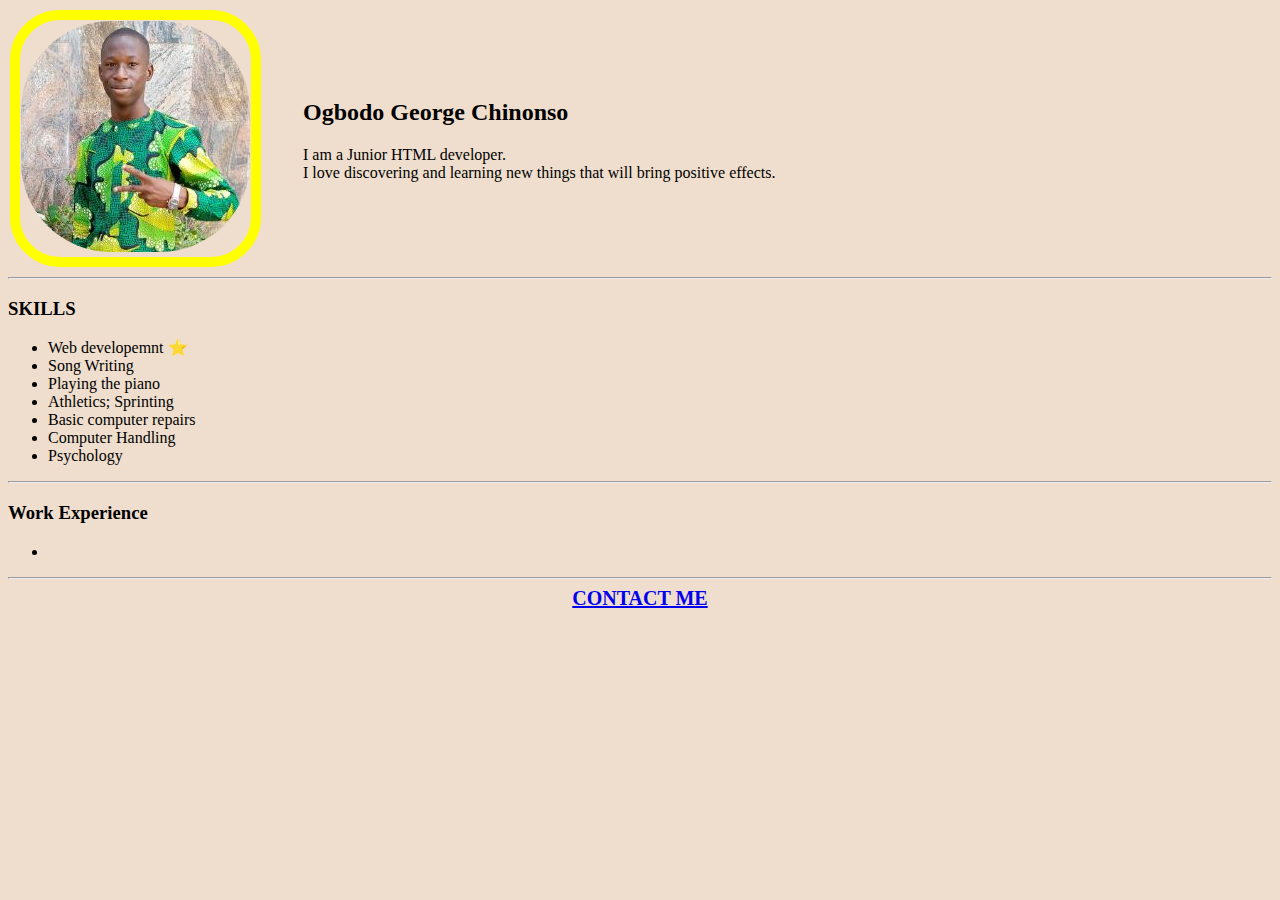
<file: index.html>
<!DOCTYPE html>
<html>
<head>
	<title> My Cv</title>
	<meta. charset="utf-8">
	<meta name="viewport" content="width=device-width, initial-scale=1.0">
	<meta name="Author" content="George Jentle">
	<link rel="stylesheet" type="text/css" href="Styling.css">
</head>
<body>
	<table>
		<tr>
			<td class="jj"><img src="Capture.JPG"></td>
			<td class="kk">
				<h2>Ogbodo George Chinonso</h2>
				<p>I am a Junior HTML developer.<br> I love discovering and learning new things that will bring positive effects.</p>
			</td>
		</tr>
	</table>
	<hr>
	<div class="ll">
	<h3>SKILLS</h3>
	<ul>
		<li>Web developemnt &#11088</li>
		<li>Song Writing</li>
		<li>Playing the piano</li>
		<li>Athletics; Sprinting</li>
		<li>Basic computer repairs</li>
		<li>Computer Handling</li>
		<li>Psychology</li>
	</ul>
	</div>
	<hr>
	<h3>Work Experience</h3>
	<ul>
		<li></li>
	</ul>
	<hr>
	<div class="aa">
		<a href="Contact.html"><strong>CONTACT ME</strong></a>
	</div>
</body>
</html>
</file>
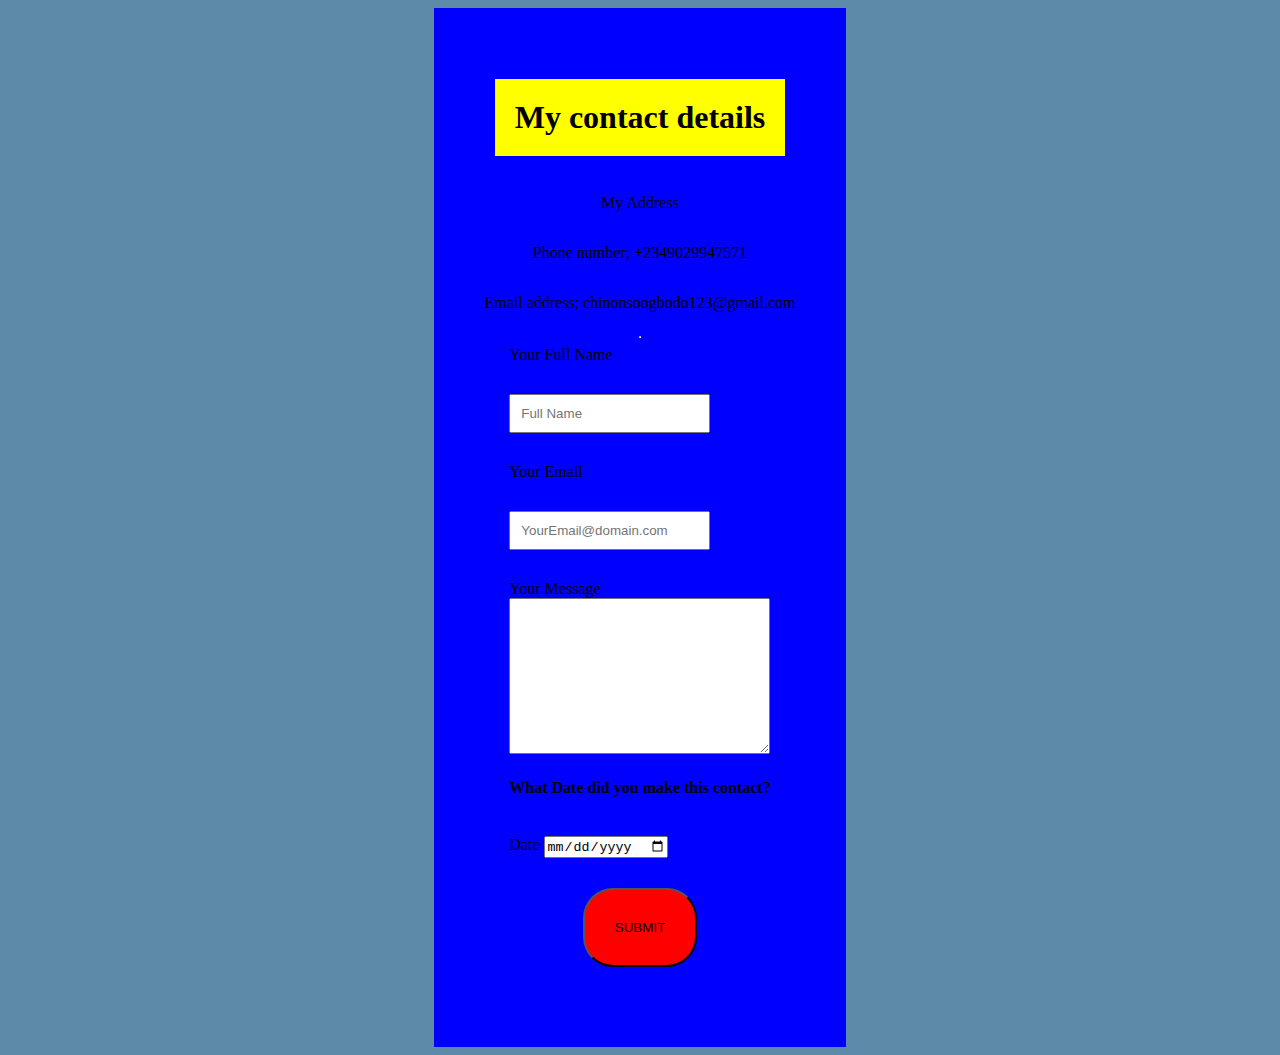
<file: Contact.html>
<!DOCTYPE html>
<html>
<head>
	<title>CONTACT ME</title>
	<meta. charset="utf-8">
	<meta name="viewport" content="width=device-width, initial-scale=1.0">
	<meta name="Author" content="George Jentle">
	<link rel="stylesheet" type="text/css" href="CONTACT.css">
</head>
<body>
	<div class="container">
	<h1>My contact details</h1>
	<p>My Address</p>
	<p> Phone number; +2349029947571</p>
	<p>Email address; chinonsoogbodo123@gmail.com</p>
	<hr>
	<form method="post" action="mailto:chinonsoogbodo123@gmail.com" enctype="text/plain">
		<label for="Name">Your Full Name</label><br>
		<input class="name" type="fname" name="name" placeholder="Full Name"><br>

		<label for="Email">Your Email</label><br>
		<input class="email" type="email" name="email" placeholder="YourEmail@domain.com"><br>

		<label for="Message">Your Message</label><br>
			<textarea name="text" rows="10" cols="30"></textarea><br>
		<div>
		<h4> What Date did you make this contact? </h4><br>
		</div>
		<label for="cb">Date</label>
		<input type="Date" id="cb" name="Date"><br>
		<div class="ee">
			<button type="submit" class="submitbtn">SUBMIT</button>	
		</div>
	</form>
	</div>
</body>
</html>
</file>
<file: Styling.css>
.jj{
	border: 10px solid yellow;
	border-radius: 50px;
}
img{
	border-radius: 90px;
}
.kk{
	padding-left: 40px;
	font-family: cursive;
}
body{
	background-color: #efdecd;
}
.ll{
	font-family: cursive;
}
.aa{
	text-align: center;
	font-family: cursive;
	font-size: 20px;
}
</file>
<file: CONTACT.css>
.submitbtn{
	display: flex;
	display: block;
	padding: 30px;
	background-color: red;
	border-radius: 30px;
	justify-content: center;
	align-items: center;
	cursor: pointer;
}
.email, .name, .submitbtn{
	margin-bottom: 30px;
	margin-top: 30px;
}
.email, .name{
	padding: 10px;
}
h1{
	text-align: center;
	display: block;
	background-color: yellow;
	padding: 20px;
}
body{
	display: flex;
	justify-content: center;
	align-items: center;
	flex-direction: column;
	background-color:  #5d8aa8;
	font-family: cursive;
}
.ee{
	display: flex;
	justify-content: center;
	align-items: center;
}
.submitbtn:hover{
	background-color: yellow;
	border-top-left-radius: 60px;
	border-bottom-right-radius: 70px;
	transition: 4s;
	width: 200px;
}
.container{
	display: flex;
	justify-content: center;
	align-items: center;
	flex-direction: column;
	background-color: blue;
	padding: 50px;
}
</file>
